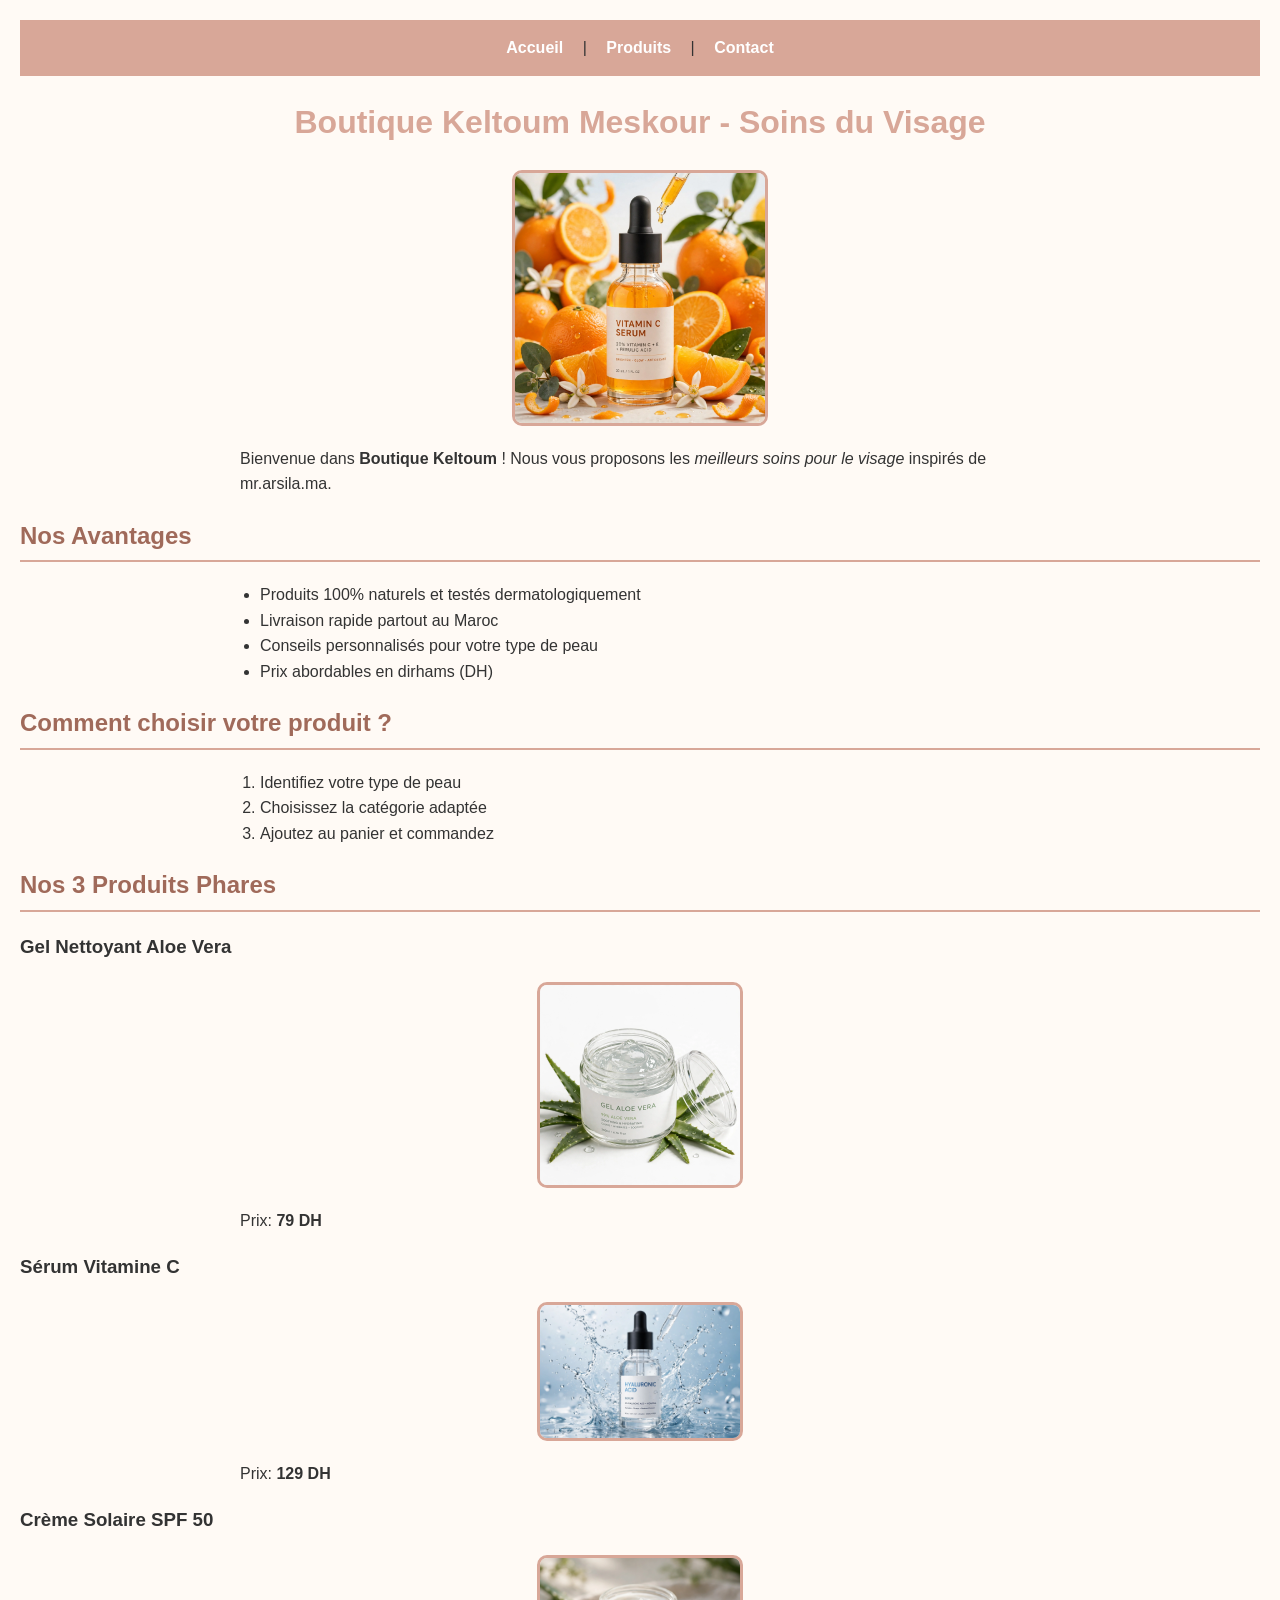
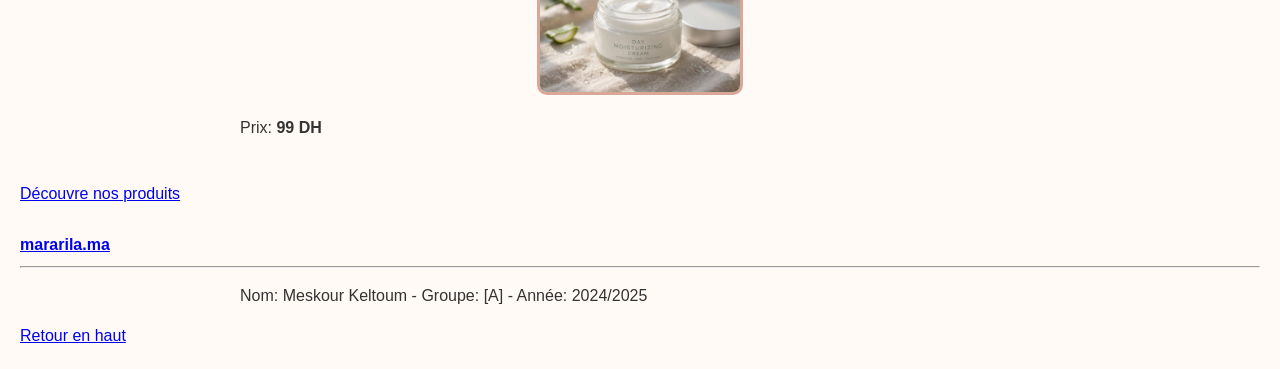
<file: TP-Boutique-meskour-keltoum/index.html>
<!DOCTYPE html>
<html lang="fr">
<head>
    <meta charset="UTF-8">
    <meta name="viewport" content="width=device-width, initial-scale=1.0">
    <title>Boutique Keltoum - Accueil</title>
    <link rel="stylesheet" href="style.css">
</head>
<body id="haut">

    <nav>
        <a href="index.html">Accueil</a> |
        <a href="produits.html">Produits</a> |
        <a href="contact.html">Contact</a>
    </nav>

    <h1>Boutique Keltoum Meskour - Soins du Visage</h1>

    <img src="images/serum1.jpg" width="250" alt="Présentation de la boutique" width="600">

    <p>Bienvenue dans <strong>Boutique Keltoum</strong> ! Nous vous proposons les <em>meilleurs soins pour le visage</em> inspirés de mr.arsila.ma.</p>

    <h2>Nos Avantages</h2>
    <ul>
        <li>Produits 100% naturels et testés dermatologiquement</li>
        <li>Livraison rapide partout au Maroc</li>
        <li>Conseils personnalisés pour votre type de peau</li>
        <li>Prix abordables en dirhams (DH)</li>
    </ul>

    <h2>Comment choisir votre produit ?</h2>
    <ol>
        <li>Identifiez votre type de peau</li>
        <li>Choisissez la catégorie adaptée</li>
        <li>Ajoutez au panier et commandez</li>
    </ol>

    <h2>Nos 3 Produits Phares</h2>

    <div>
        <h3>Gel Nettoyant Aloe Vera</h3>
        <img src="images/gel1.jpg" alt="Gel nettoyant aloe vera" width="200">
        <p>Prix: <strong>79 DH</strong></p>
    </div>

    <div>
        <h3>Sérum Vitamine C</h3>
        <img src="images/serum2.jpg" alt="Sérum vitamine C" width="200">
        <p>Prix: <strong>129 DH</strong></p>
    </div>

    <div>
        <h3>Crème Solaire SPF 50</h3>
        <img src="images/creme1.jpg" alt="Crème solaire SPF 50" width="200">
        <p>Prix: <strong>99 DH</strong></p>
    </div>

    <br>
    <a href="produits.html">Découvre nos produits</a>
    <br><br>
    <a href="https://mrarila.ma/" target="_blank"><strong><em></em>mararila.ma</strong></a>

    <hr>
    <footer>
        <p>Nom: Meskour Keltoum - Groupe: [A] - Année: 2024/2025</p>
        <a href="#haut">Retour en haut</a>
    </footer>
</body>
</html>
</file>
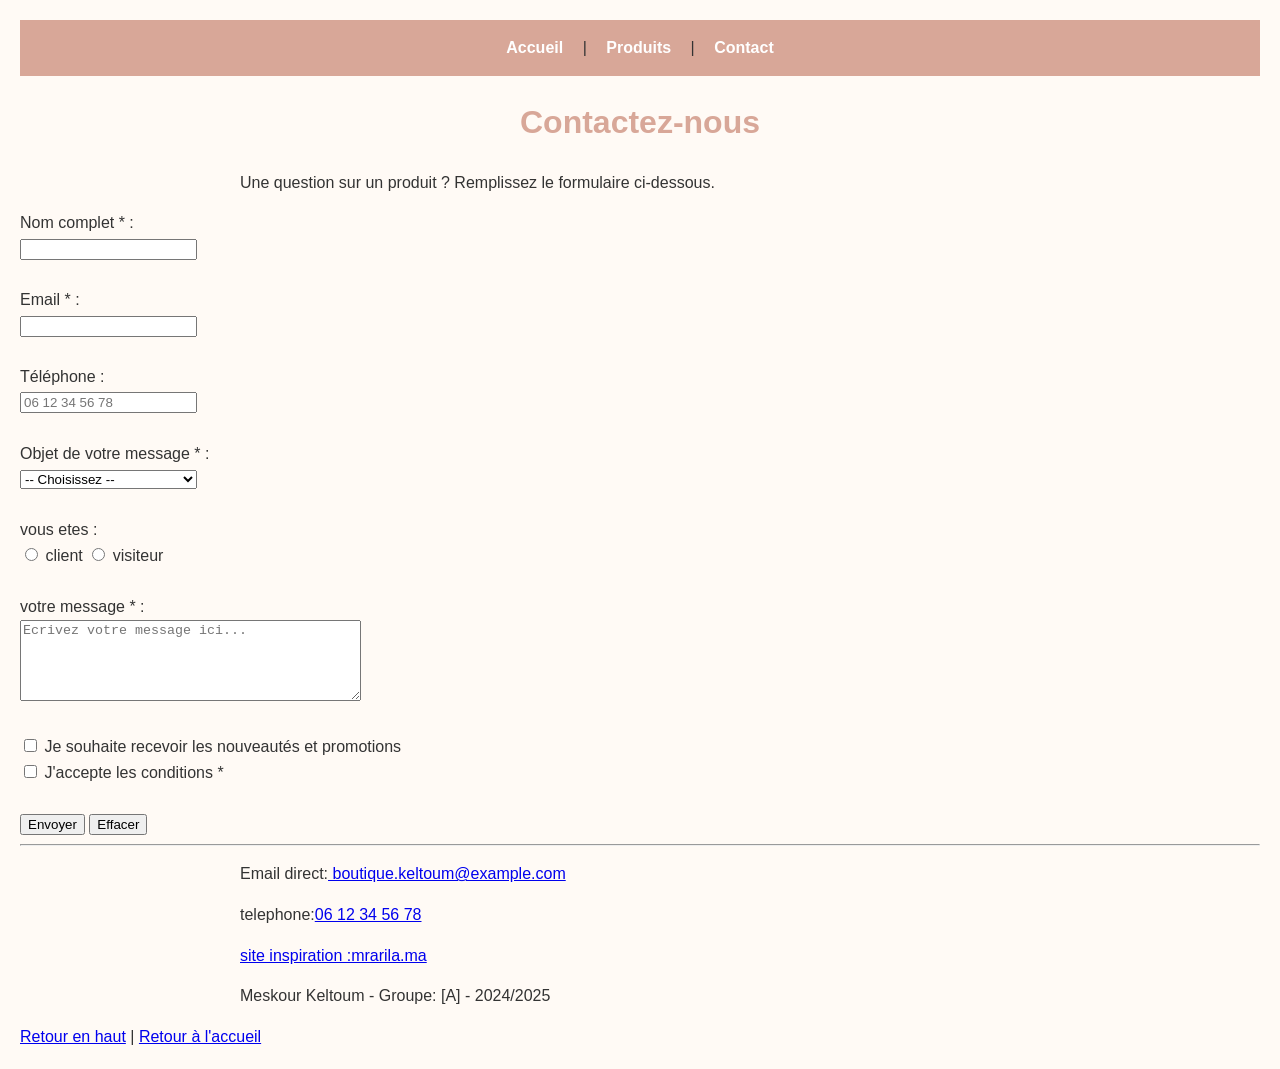
<file: TP-Boutique-meskour-keltoum/contact.html>
<!DOCTYPE html>
<html lang="fr">
<head>
    <meta charset="UTF-8">
    <title>Boutique Keltoum - Contact</title>
    <link rel="stylesheet" href="style.css">
</head>
<body id="haut">

    <nav>
        <a href="index.html">Accueil</a> |
        <a href="produits.html">Produits</a> |
        <a href="contact.html">Contact</a>
    </nav>

    <h1>Contactez-nous</h1>
    <p>Une question sur un produit ? Remplissez le formulaire ci-dessous.</p>

    <form action="#" method="post">

        <label for="nom">Nom complet * :</label><br>
        <input type="text" id="nom" name="nom" required><br><br>

        <label for="email">Email * :</label><br>
        <input type="email" id="email" name="email" required><br><br>
        <label for="tel">Téléphone :</label><br>
        <input type="tel" id="tel" name="telephone" placeholder="06 12 34 56 78"><br><br>

        <label for="objet">Objet de votre message * :</label><br>
        <select id="objet" name="objet" required>
            <option value="">-- Choisissez --</option>
            <option value="question">Question sur un produit</option>
            <option value="commande">Suivi de commande</option>
            <option value="conseil">Demande de conseil peau</option>
            <option value="autre">Autre</option>
        </select><br><br>

        <label>vous etes :</label><br>
        <input type="radio" id="client" name="statut" value="client">
        <label for="client">client</label>
        <input type="radio" id="visiteur" name="statut" value="visiteur">
        <label for="visiteur">visiteur</label><br><br>
        <label for="message">votre message * :</label><br>
        <textarea id="message" name="mesaage" rows="5" cols="40" required placeholder="Ecrivez votre message ici..."></textarea><br><br>
        <input type="checkbox" id="newsletter" name="newsletter">
        <label for="newsletter">Je souhaite recevoir les nouveautés et promotions</label><br>
        <input type="checkbox" id="conditions" name="conditions" required>
        <label for="conditions">J'accepte les conditions *</label><br><br>

        <!-- 2 boutons demandés -->
        <button type="submit">Envoyer</button>
        <button type="reset">Effacer</button>

    </form>

    <hr>
    <p>Email direct:<a href="mailto:boutique.keltoum@example.com"> boutique.keltoum@example.com</a></p>
    <p>telephone:<a href="tel:+21212345678">06 12 34 56 78</a></p>
    <p><a href="https://mrarila.ma target="_blank">site inspiration :mrarila.ma</a></p>

    <footer>
        <p>Meskour Keltoum - Groupe: [A] - 2024/2025</p>
        <a href="#haut">Retour en haut</a> | <a href="index.html">Retour à l'accueil</a>
    </footer>

</body>
</html>
</file>
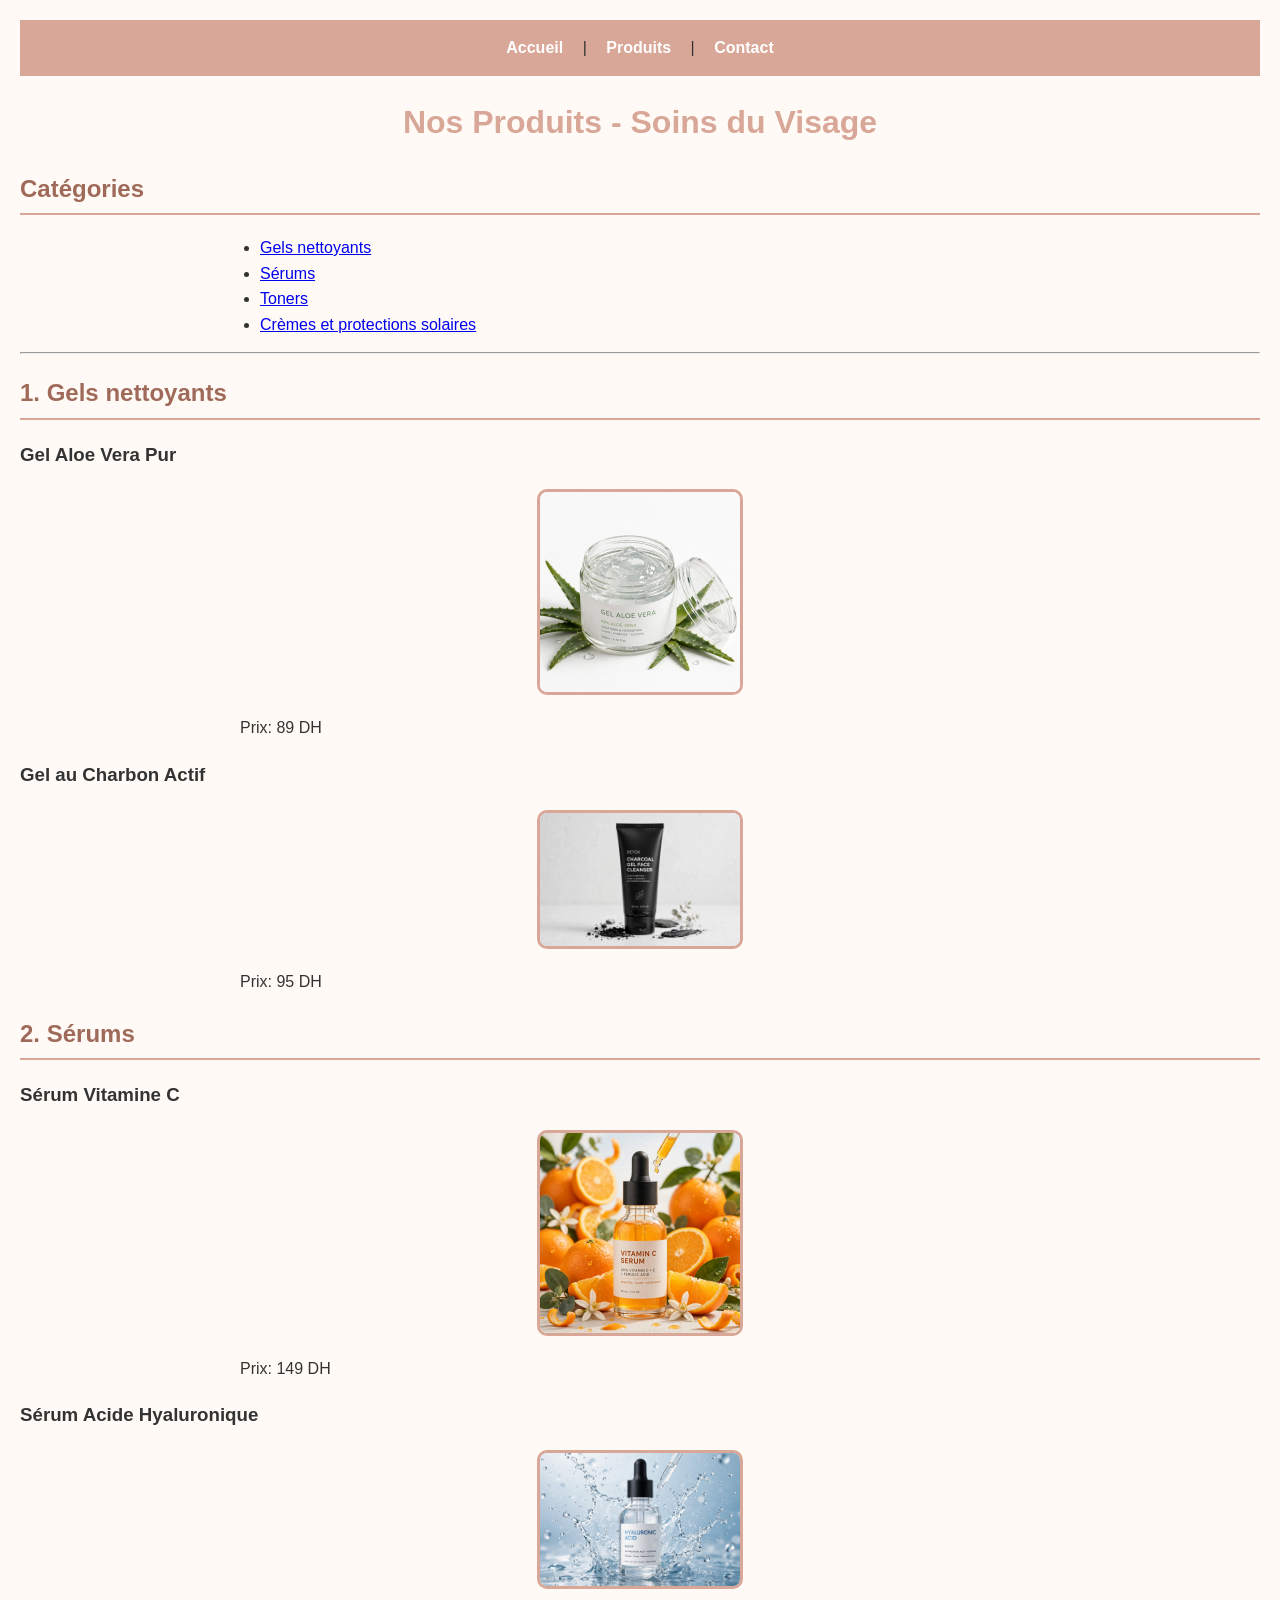
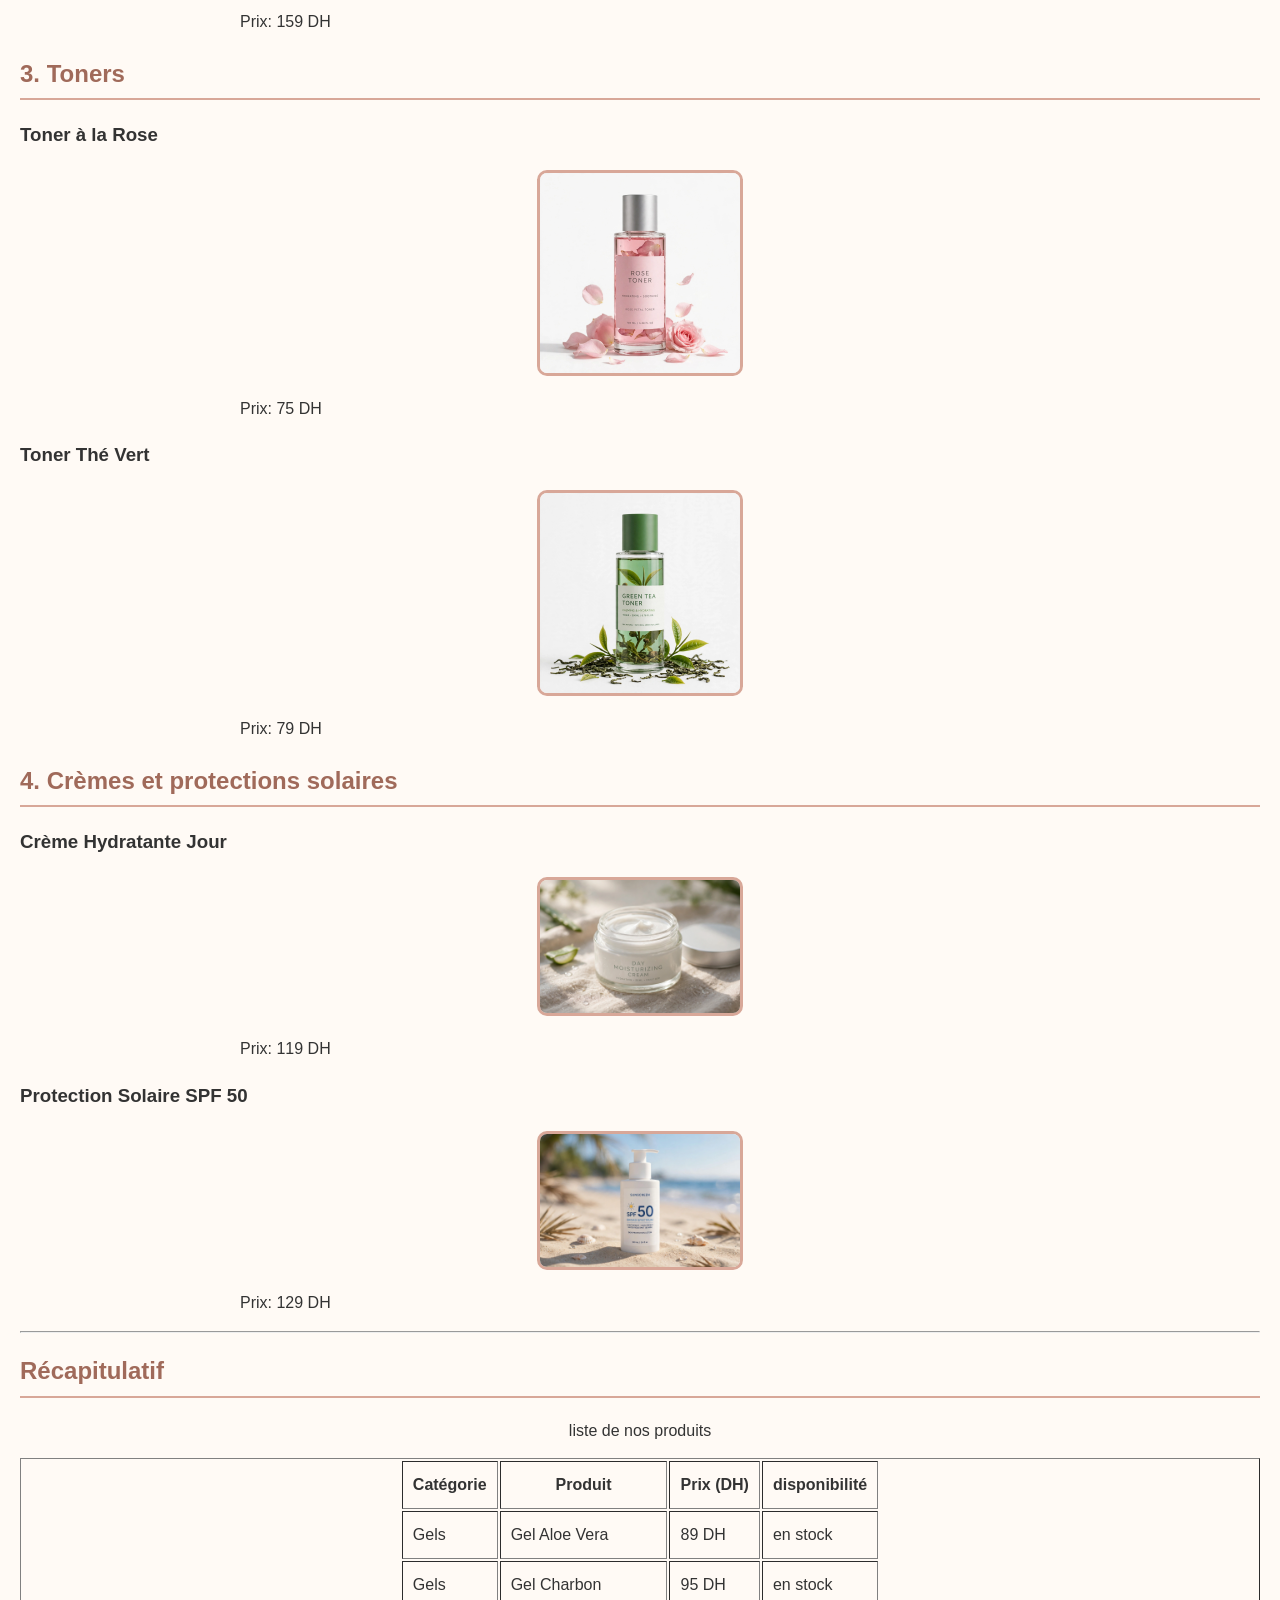
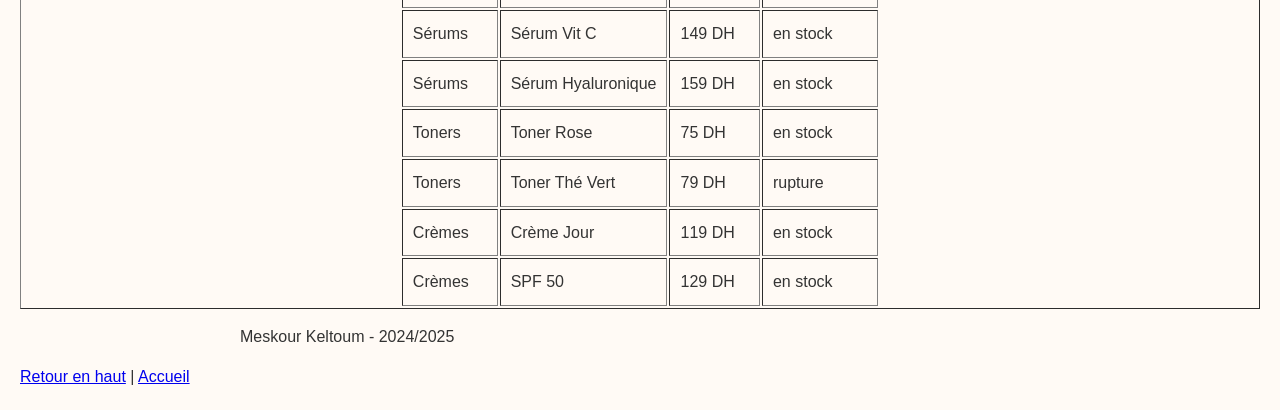
<file: TP-Boutique-meskour-keltoum/produits.html>
<!DOCTYPE html>
<html lang="fr">
<head>
    <meta charset="UTF-8">
    <title>Boutique Keltoum - Produits</title>
<link rel="stylesheet" href="style.css">
</head>
<body id="haut">

    <nav>
        <a href="index.html">Accueil</a> |
        <a href="produits.html">Produits</a> |
        <a href="contact.html">Contact</a>
    </nav>

    <h1>Nos Produits - Soins du Visage</h1>

    <h2>Catégories</h2>
    <ul>
        <li><a href="#gels">Gels nettoyants</a></li>
        <li><a href="#serums">Sérums</a></li>
        <li><a href="#toners">Toners</a></li>
        <li><a href="#cremes">Crèmes et protections solaires</a></li>
    </ul>

    <hr>

    <h2 id="gels">1. Gels nettoyants</h2>
    <div>
        <h3>Gel Aloe Vera Pur</h3>
        <img src="images/gel1.jpg" alt="Gel nettoyant aloe vera" width="200">
        <p>Prix: 89 DH</p>
    </div>
    <div>
        <h3>Gel au Charbon Actif</h3>
        <img src="images/gel2.jpg" alt="Gel nettoyant charbon actif" width="200">
        <p>Prix: 95 DH</p>
    </div>

    <h2 id="serums">2. Sérums</h2>
    <div>
        <h3>Sérum Vitamine C</h3>
        <img src="images/serum1.jpg" alt="Sérum vitamine C" width="200">
        <p>Prix: 149 DH</p>
    </div>
    <div>
        <h3>Sérum Acide Hyaluronique</h3>
        <img src="images/serum2.jpg" alt="Sérum acide hyaluronique" width="200">
        <p>Prix: 159 DH</p>
    </div>

    <h2 id="toners">3. Toners</h2>
    <div>
        <h3>Toner à la Rose</h3>
        <img src="images/toner1.jpg" alt="Toner rose" width="200">
        <p>Prix: 75 DH</p>
    </div>
    <div>
        <h3>Toner Thé Vert</h3>
        <img src="images/toner2.jpg" alt="Toner thé vert" width="200">
        <p>Prix: 79 DH</p>
    </div>

    <h2 id="cremes">4. Crèmes et protections solaires</h2>
    <div>
        <h3>Crème Hydratante Jour</h3>
        <img src="images/creme1.jpg" alt="Crème hydratante" width="200">
        <p>Prix: 119 DH</p>
    </div>
    <div>
        <h3>Protection Solaire SPF 50</h3>
        <img src="images/creme2.jpg" alt="Protection solaire SPF 50" width="200">
        <p>Prix: 129 DH</p>
    </div>

    <hr>

    <h2>Récapitulatif</h2>
            <p style="text-align: center;">liste de nos produits</p>
    <table border="1" cellpadding="10" style="display: flex; justify-content: center; border-collapse: collapse black;">
        <tr><th>Catégorie</th><th>Produit</th><th>Prix (DH)</th><th>disponibilité</th></tr>
        <tr><td>Gels</td><td>Gel Aloe Vera</td><td>89 DH</td><td>en stock</td></tr>
        <tr><td>Gels</td><td>Gel Charbon</td><td>95 DH</td><td>en stock</td></tr>
        <tr><td>Sérums</td><td>Sérum Vit C</td><td>149 DH</td><td>en stock</td></tr>
        <tr><td>Sérums</td><td>Sérum Hyaluronique</td><td>159 DH</td><td>en stock</td></tr>
        <tr><td>Toners</td><td>Toner Rose</td><td>75 DH</td><td>en stock</td></tr>
        <tr><td>Toners</td><td>Toner Thé Vert</td><td>79 DH</td><td>rupture</td></tr>
        <tr><td>Crèmes</td><td>Crème Jour</td><td>119 DH</td><td>en stock</td></tr>
        <tr><td>Crèmes</td><td>SPF 50</td><td>129 DH</td><td>en stock</td></tr>
    </table>

    <footer>
        <p>Meskour Keltoum - 2024/2025</p>
        <a href="#haut">Retour en haut</a> | <a href="index.html">Accueil</a>
    </footer>

</body>
</html>
</file>
<file: TP-Boutique-meskour-keltoum/style.css>
/* CSS Boutique Keltoum - متوافق مع الصفحة ديالك */
body {
    font-family: Arial, sans-serif;
    margin: 0;
    padding: 20px;
    background-color: #fffaf5;
    color: #333;
    line-height: 1.6;
}

nav {
    background-color: #d8a798;
    padding: 15px;
    text-align: center;
    margin-bottom: 20px;
}

nav a {
    color: white;
    text-decoration: none;
    font-weight: bold;
    margin: 0 15px;
}

nav a:hover {
    text-decoration: underline;
}

h1 {
    color: #d8a798;
    text-align: center;
}

h2 {
    color: #a06a5a;
    border-bottom: 2px solid #d8a798;
    padding-bottom: 5px;
}

img {
    display: block;
    margin: 20px auto;
    border-radius: 10px;
    border: 3px solid #d8a798;
}

p, ul, ol {
    max-width: 800px;
    margin: 15px auto;
}
</file>
